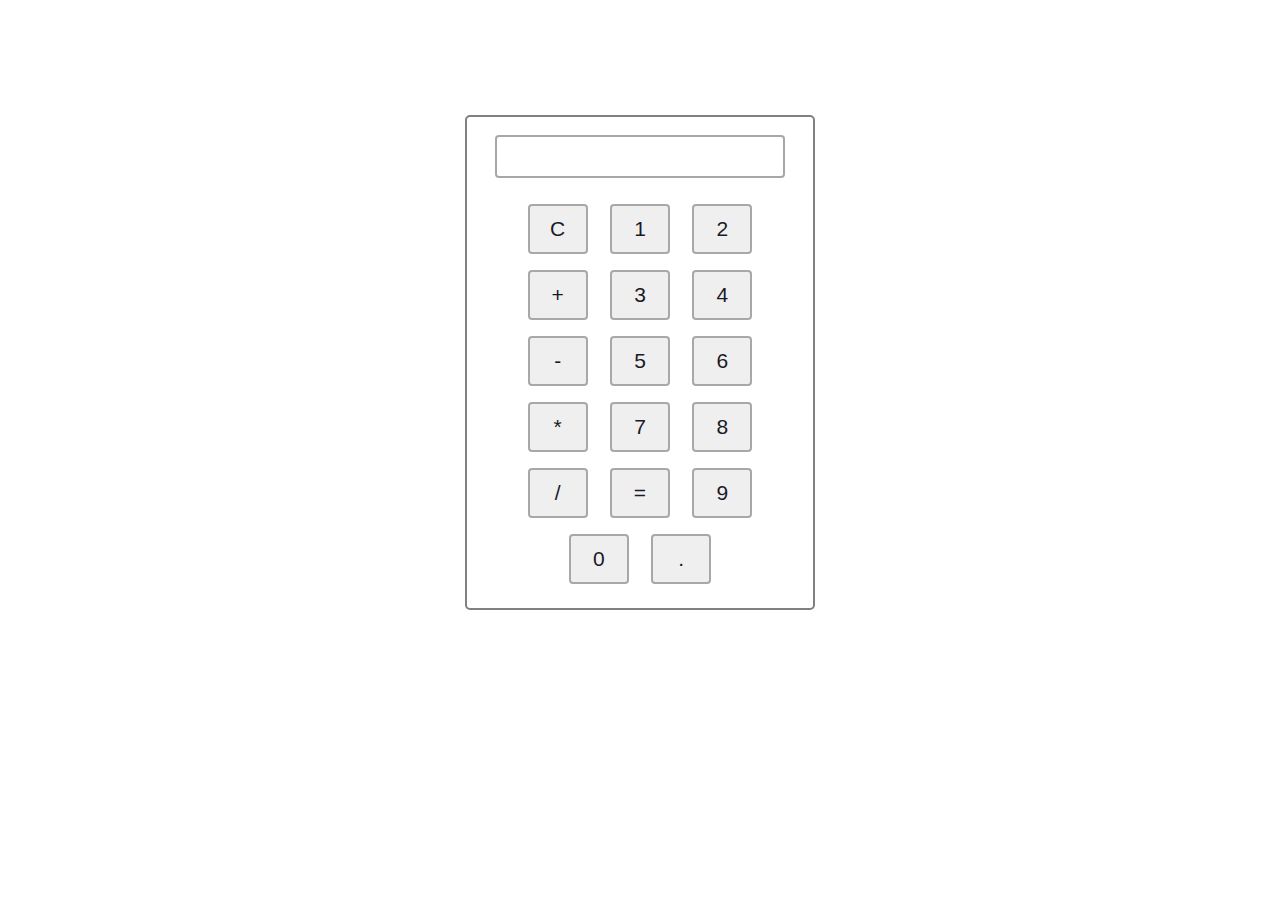
<file: index.html>
<!DOCTYPE html>
<html lang="en">
<head>
  <!-- Favicons -->
  <link href="https://icons.iconarchive.com/icons/scafer31000/bubble-circle-3/512/Calculator-icon.png" rel="icon">
  <link href="https://icons.iconarchive.com/icons/scafer31000/bubble-circle-3/512/Calculator-icon.png" rel="apple-touch-icon">
  <meta charset="UTF-8">
  <meta name="viewport" content="width=device-width, initial-scale=1.0">
  <title>Calculator</title>
  <link rel="stylesheet" href="index.css">
</head>
<body>
  <div id="calculator">
    <input type="text" id="display" readonly>
    <div class="button-container">
      <button class="button" onclick="
      currentDisplay = '';
      document.querySelector('#display').value = currentDisplay;
      ">C</button>

      <button class="button" onclick="
      currentDisplay = currentDisplay + '1';
      document.querySelector('#display').value = currentDisplay;
      ">1</button>

      <button class="button" onclick="
      currentDisplay += '2';
      document.querySelector('#display').value=currentDisplay;
      ">2</button>

      <button class="button" onclick="
      currentDisplay += '+';
      document.querySelector('#display').value=currentDisplay;
      ">+</button>

      <button class="button" onclick="
      currentDisplay += '3';
      document.querySelector('#display').value=currentDisplay;
      ">3</button>

      <button class="button" onclick="
      currentDisplay += '4';
      document.querySelector('#display').value=currentDisplay;
      ">4</button>

      <button class="button" onclick="
      currentDisplay += '-';
      document.querySelector('#display').value=currentDisplay;
      ">-</button>

      <button class="button" onclick="
      currentDisplay += '5';
      document.querySelector('#display').value=currentDisplay;
      ">5</button>

      <button class="button" onclick="
      currentDisplay += '6';
      document.querySelector('#display').value=currentDisplay;
      ">6</button>

      <button class="button" onclick="
      currentDisplay += '*';
      document.querySelector('#display').value=currentDisplay;
      ">*</button>

      <button class="button" onclick="
      currentDisplay += '7';
      document.querySelector('#display').value=currentDisplay;
      ">7</button>

      <button class="button" onclick="
      currentDisplay += '8';
      document.querySelector('#display').value=currentDisplay;
      ">8</button>

      <button class="button"  onclick="
      currentDisplay += '/';
      document.querySelector('#display').value=currentDisplay;
      ">/</button>

      <button class="button" onclick="
      currentDisplay=eval(currentDisplay);
      document.querySelector('#display').value = currentDisplay;
      ">=</button>

      <button class="button" onclick="
      currentDisplay += '9';
      document.querySelector('#display').value=currentDisplay;
      ">9</button>

      <button class="button" onclick="
      currentDisplay += '0';
      document.querySelector('#display').value=currentDisplay;
      ">0</button>

      <button class="button" onclick="
      currentDisplay += '.';
      document.querySelector('#display').value=currentDisplay;
      ">.</button>
    </div>
   </div>

   <script>
    let currentDisplay = '';
    document.querySelector("#display").value = currentDisplay;
   </script>
</body>
</html>
</file>
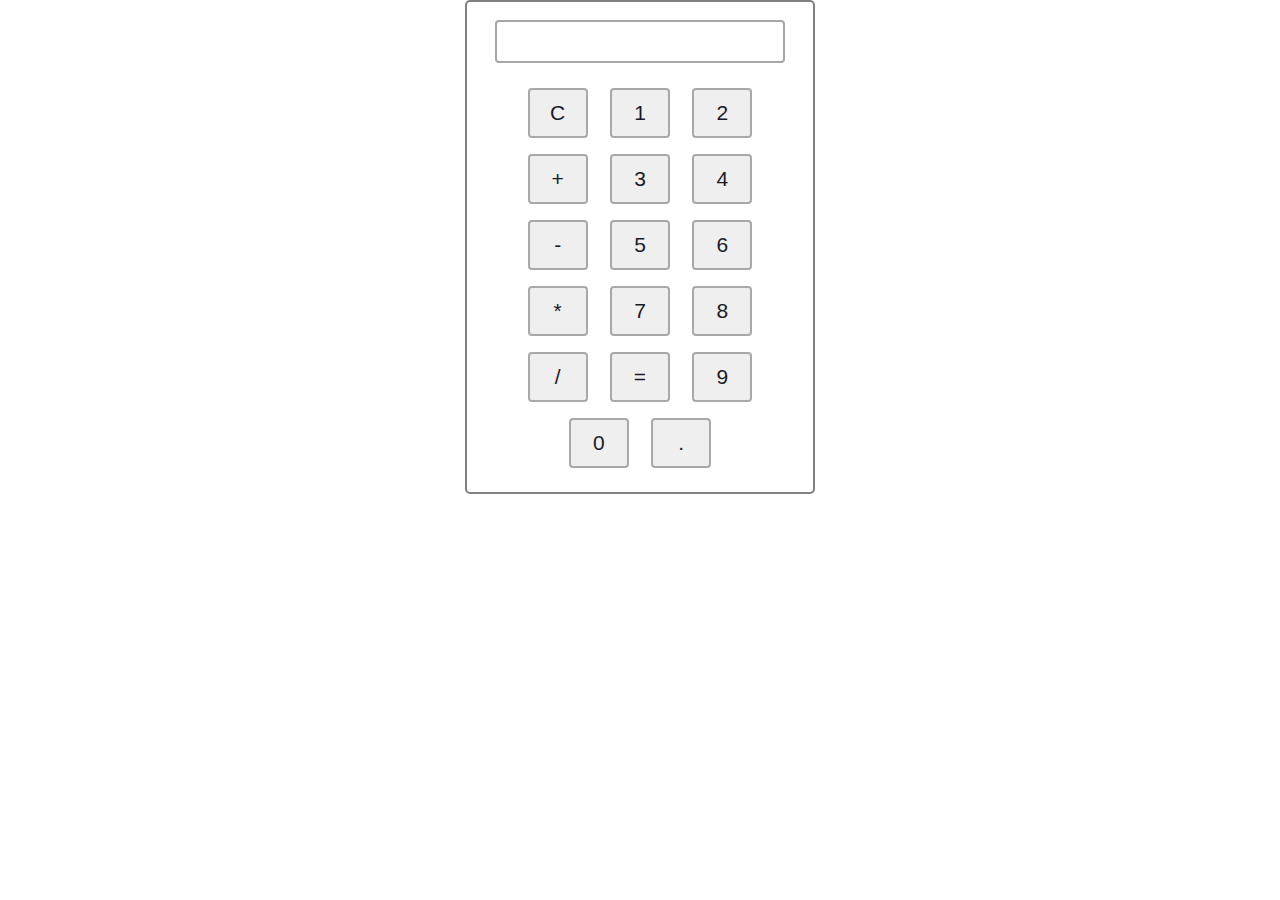
<file: calculator.html>
<!DOCTYPE html>
<html lang="en">
<head>
  <meta charset="UTF-8">
  <meta name="viewport" content="width=device-width, initial-scale=1.0">
  <title>Calculator</title>
  <link rel="stylesheet" href="calculator.css">
</head>
<body>
  <div id="calculator">
    <input type="text" id="display" readonly>
    <div class="button-container">
      <button class="button" onclick="
      currentDisplay = '';
      document.querySelector('#display').value = currentDisplay;
      ">C</button>

      <button class="button" onclick="
      currentDisplay = currentDisplay + '1';
      document.querySelector('#display').value = currentDisplay;
      ">1</button>

      <button class="button" onclick="
      currentDisplay += '2';
      document.querySelector('#display').value=currentDisplay;
      ">2</button>

      <button class="button" onclick="
      currentDisplay += '+';
      document.querySelector('#display').value=currentDisplay;
      ">+</button>

      <button class="button" onclick="
      currentDisplay += '3';
      document.querySelector('#display').value=currentDisplay;
      ">3</button>

      <button class="button" onclick="
      currentDisplay += '4';
      document.querySelector('#display').value=currentDisplay;
      ">4</button>

      <button class="button" onclick="
      currentDisplay += '-';
      document.querySelector('#display').value=currentDisplay;
      ">-</button>

      <button class="button" onclick="
      currentDisplay += '5';
      document.querySelector('#display').value=currentDisplay;
      ">5</button>

      <button class="button" onclick="
      currentDisplay += '6';
      document.querySelector('#display').value=currentDisplay;
      ">6</button>

      <button class="button" onclick="
      currentDisplay += '*';
      document.querySelector('#display').value=currentDisplay;
      ">*</button>

      <button class="button" onclick="
      currentDisplay += '7';
      document.querySelector('#display').value=currentDisplay;
      ">7</button>

      <button class="button" onclick="
      currentDisplay += '8';
      document.querySelector('#display').value=currentDisplay;
      ">8</button>

      <button class="button"  onclick="
      currentDisplay += '/';
      document.querySelector('#display').value=currentDisplay;
      ">/</button>

      <button class="button" onclick="
      currentDisplay=eval(currentDisplay);
      document.querySelector('#display').value = currentDisplay;
      ">=</button>

      <button class="button" onclick="
      currentDisplay += '9';
      document.querySelector('#display').value=currentDisplay;
      ">9</button>

      <button class="button" onclick="
      currentDisplay += '0';
      document.querySelector('#display').value=currentDisplay;
      ">0</button>

      <button class="button" onclick="
      currentDisplay += '.';
      document.querySelector('#display').value=currentDisplay;
      ">.</button>
    </div>
   </div>

   <script>
    let currentDisplay = '';
    document.querySelector("#display").value = currentDisplay;
   </script>
</body>
</html>
</file>
<file: index.css>
*{
  margin: 0px;
  padding: 0px;
  box-sizing: border-box;
}

#calculator{
  border: 2px solid grey;
  border-radius: 5px;
  width: 350px;
  padding: 1rem;
  text-align: center;
  margin: auto;
  justify-content: center;
}

body{
  margin: 9% auto;
}

@media screen and (max-width: 800px) {
  body {
    margin: 28% auto;
  }
}

#display{
  width: 290px;
  height: 2.7rem;
  margin-top: 0.1rem;
  margin-bottom: 1.1rem;
  border: 2px solid rgb(167, 167, 169);
  border-radius: 4px;
  font-size: 25px;
  color: rgb(40, 40, 57);
}

.button-container{
  display: flex;
  justify-content: center;
  flex-wrap: wrap;
}

.button{
  width: 60px;
  height: 50px;
  border: 2px solid rgb(169, 167, 167);
  border-radius: 4px;
  margin: 0.5rem 0.7rem;
  color: rgb(26, 26, 39);
  font-size: 21px;
}

.button:hover{
  color: rgb(13, 13, 25);
  background-color: rgb(221, 226, 224);
  border-color: rgb(73, 72, 72);
}
</file>
<file: calculator.css>
*{
  margin: 0px;
  padding: 0px;
  box-sizing: border-box;
}

#calculator{
  border: 2px solid grey;
  border-radius: 5px;
  width: 350px;
  padding: 1rem;
  text-align: center;
  margin: auto;
  justify-content: center;
}

#display{
  width: 290px;
  height: 2.7rem;
  margin-top: 0.1rem;
  margin-bottom: 1.1rem;
  border: 2px solid rgb(167, 167, 169);
  border-radius: 4px;
  font-size: 25px;
  color: rgb(40, 40, 57);
}

.button-container{
  display: flex;
  justify-content: center;
  flex-wrap: wrap;
}

.button{
  width: 60px;
  height: 50px;
  border: 2px solid rgb(169, 167, 167);
  border-radius: 4px;
  margin: 0.5rem 0.7rem;
  color: rgb(26, 26, 39);
  font-size: 21px;
}

.button:hover{
  color: rgb(13, 13, 25);
  background-color: rgb(221, 226, 224);
  border-color: rgb(73, 72, 72);
}
</file>
